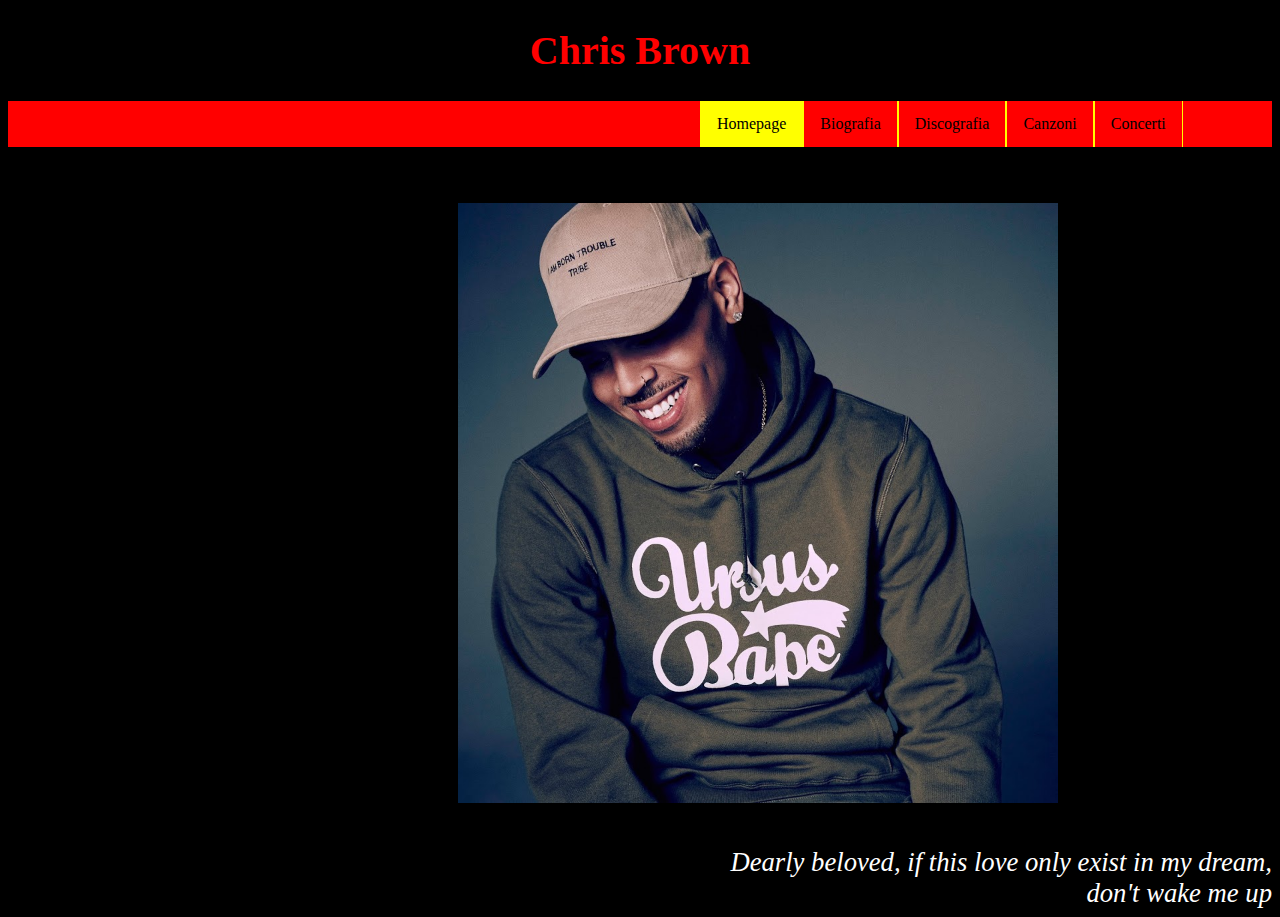
<file: Sito_Cantante_HTML/index.html>
<!DOCTYPE html>

<!-- Doctype indica a quale versione HTML aderisce il mio documento 
va messo SEMPRE prima del tag <html>. Per la versione HTML5 si mette 
semplicemente html -->

<html>
    <head>
		<!-- INTESTAZIONE contiene informazioni generali sul documento 
		quali il titolo ed alcuni meta tag -->
		<title>Sito Web Cantante</title>
		<meta charset="UTF-8">
		<meta name="author" content="Massimo Cailotto">
		<meta name="description" content="Pagina di esempio">
		<meta name="keywords" content="HTML, CSS, Scuola, ITIS VE Marzotto">
		<meta name="generetor" content="Notepad++">
		<meta http-equiv="refresh" content="60">
		<link rel="stylesheet" type="text/css" href="stile/index.css">
		<style>
		body{
			background-color: black;
			}
		h1{
			color: red;
			text-align: center;
			font-size: 30pt;
			font-style: Sans-serif;
		}
		ul{
			list-style-type: none;
			margin-right: auto;
			margin-left: auto;
			padding-right: auto;
			padding-left: auto;
			overflow: hidden;
			background-color: red;
		}
		li{
			float: left;
			border-right: 1px solid yellow;
			border-left: 1px solid yellow;
		}
		li a{
			display: block;
			color: black;
			text-align: center;
			padding: 14px 16px;
			text-decoration: none;
		}
		li a:hover {
			background-color: black;
			color: red;
			font-style: italic;
		}
		p{
			text-align: justify;
		}
		.primo{
			width: 650px;
			border-right: 1px solid red;
			border-left: 1px solid red;
		}
		</style>
	</head>
	<body>
		<h1>Chris Brown</h1>
		<ul>
			<li class="primo">&nbsp;</li>
			<li><a href="index.html" class="colorli">Homepage</a></li>
			<li><a href="biografia.html">Biografia</a></li>
			<li><a href="discografia.html">Discografia</a></li>
			<li><a href="canzoni.html">Canzoni</a></li>
			<li><a href="concerti.html">Concerti</a></li>
		</ul>
		<a href="https://it.wikipedia.org/wiki/Chris_Brown">
		<img src="img/image.jpg">
		</a>
		<div>
		Dearly beloved,
		if this love only exist in my dream,
		</div>
		<div>
		don't wake me up
		</div>
	</body>
</html>
</file>
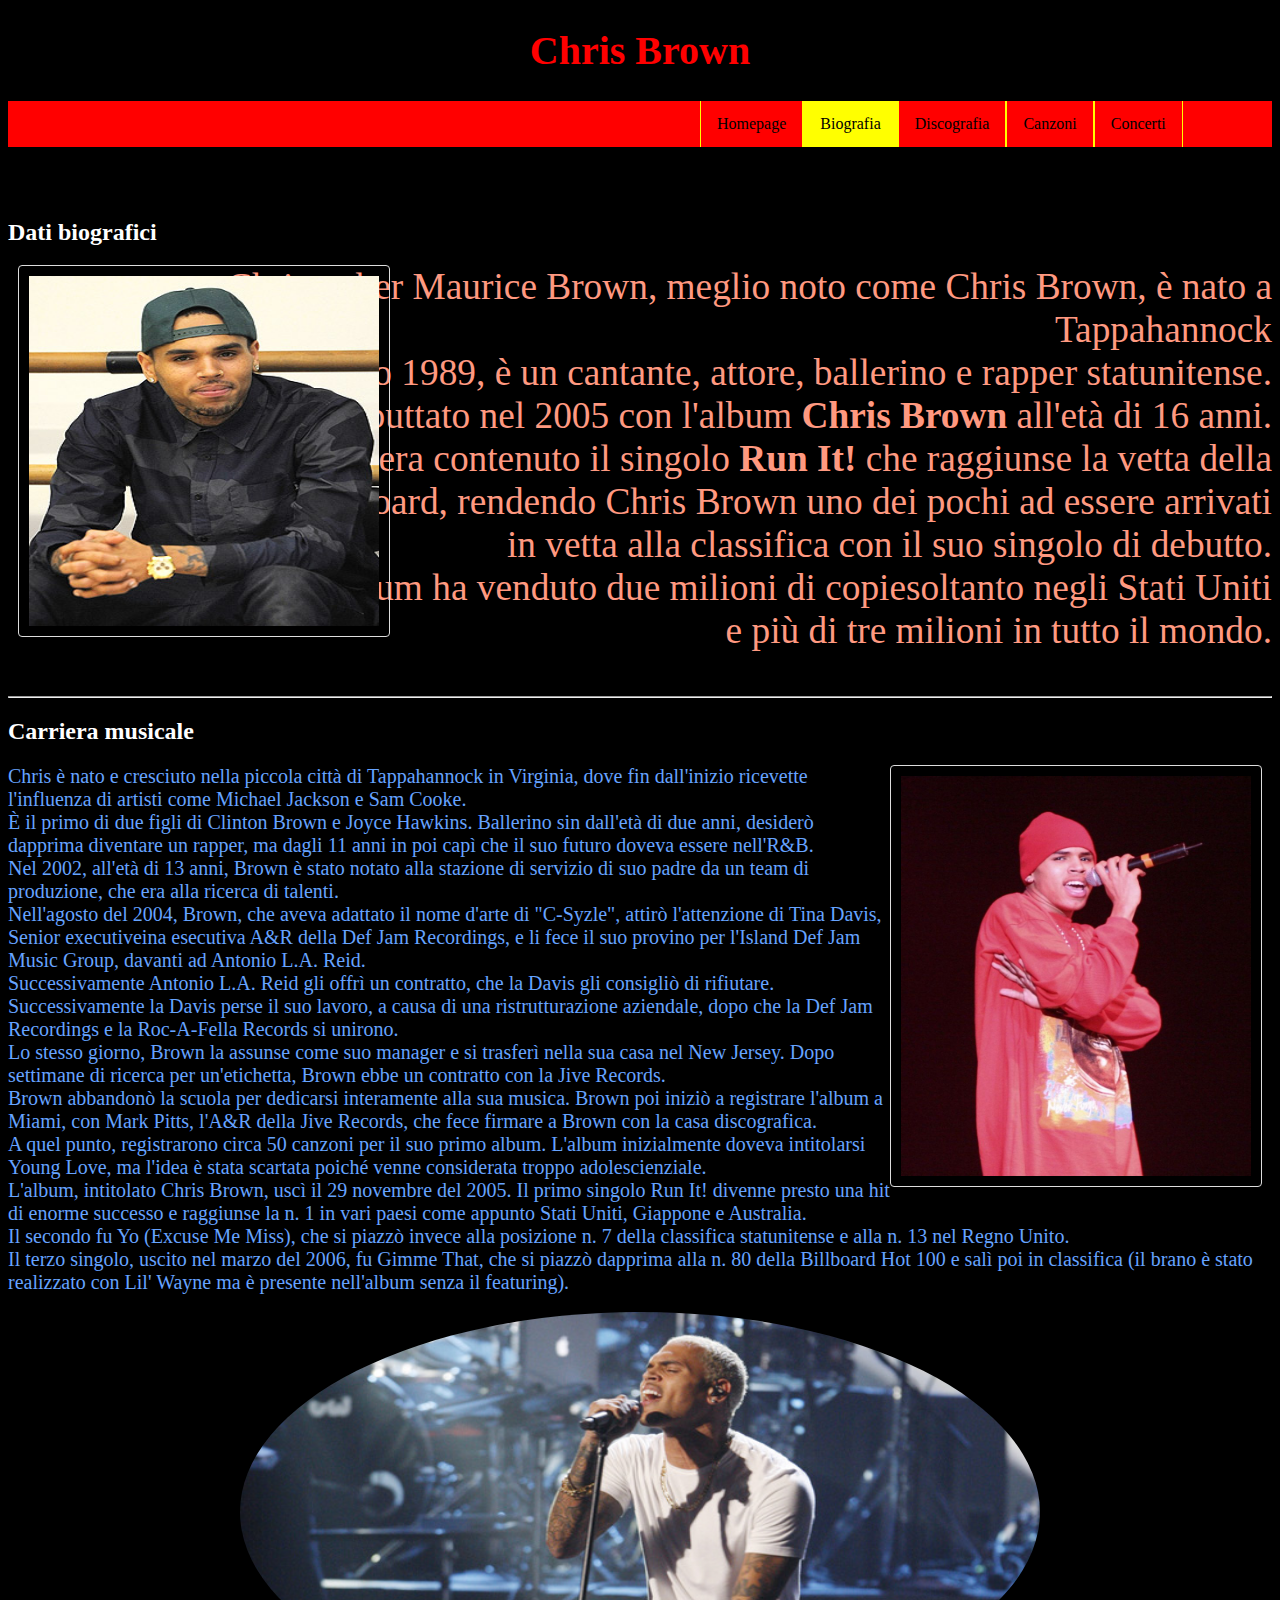
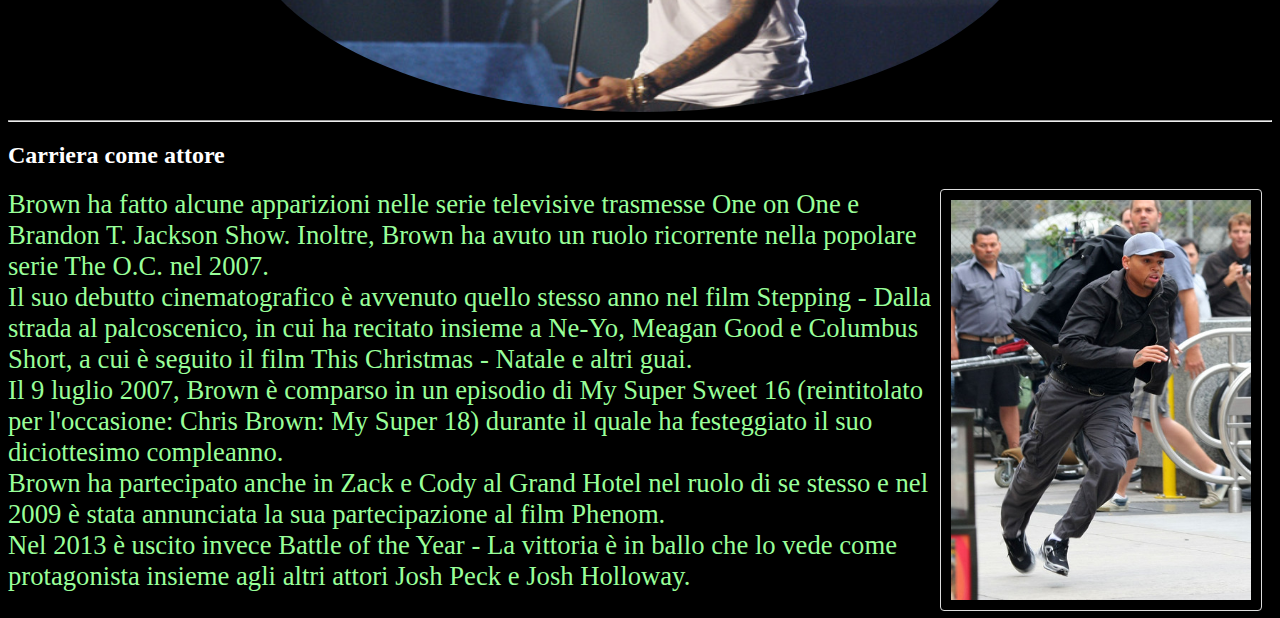
<file: Sito_Cantante_HTML/biografia.html>
<!DOCTYPE html>

<!-- Doctype indica a quale versione HTML aderisce il mio documento 
va messo SEMPRE prima del tag <html>. Per la versione HTML5 si mette 
semplicemente html -->

<html>
    <head>
		<!-- INTESTAZIONE contiene informazioni generali sul documento 
		quali il titolo ed alcuni meta tag -->
		<title></title>
		<meta charset="UTF-8">
		<meta name="author" content="Massimo Cailotto">
		<meta name="description" content="Pagina di esempio">
		<meta name="keywords" content="HTML, CSS, Scuola, ITIS VE Marzotto">
		<meta name="generetor" content="Notepad++">
		<meta http-equiv="refresh" content="60">
		<link rel="stylesheet" type="text/css" href="stile/biografia.css">
		<style>
		body{
				background-color: black;
			}
		h1{
			color: red;
			text-align: center;
			font-size: 30pt;
			font-style: Sans-serif;
		}
		ul{
			list-style-type: none;
			margin-right: auto;
			margin-left: auto;
			padding-right: auto;
			padding-left: auto;
			overflow: hidden;
			background-color: red;
		}
		li{
			float: left;
			border-right: 1px solid yellow;
			border-left: 1px solid yellow;
		}
		li a{
			display: block;
			color: black;
			text-align: center;
			padding: 14px 16px;
			text-decoration: none;
		}
		li a:hover {
			background-color: black;
			color: red;
			font-style: italic;
		}
		p{
			text-align: justify;
		}
		.primo{
			width: 650px;
			border-right: 1px solid red;
			border-left: 1px solid red;
		}
		
		</style>
	</head>
	<body>
		<h1>Chris Brown</h1>
		<ul>
			<li class="primo">&nbsp;</li>
			<li><a href="index.html">Homepage</a></li>
			<li><a href="biografia.html" class="colorli">Biografia</a></li>
			<li><a href="discografia.html">Discografia</a></li>
			<li><a href="canzoni.html">Canzoni</a></li>
			<li><a href="concerti.html">Concerti</a></li>
		</ul>
		<br><br>
		<h2>Dati biografici</h2>
		<img src="img/image2.jpg" class="img1">
		<div class="div2text">
		Christopher Maurice Brown, meglio noto come Chris Brown, è nato a Tappahannock<br>
		il 5 maggio 1989, è un cantante, attore, ballerino e rapper statunitense.<br>
		Ha debuttato nel 2005 con l'album <b>Chris Brown</b> all'età di 16 anni.<br> 
		Nell'album era contenuto il singolo <b>Run It!</b> che raggiunse la vetta della<br>
		classifica Billboard, rendendo Chris Brown uno dei pochi ad essere arrivati <br>
		in vetta alla classifica con il suo singolo di debutto.<br>
		Il suo primo album ha venduto due milioni di copiesoltanto negli Stati Uniti<br>
		e più di tre milioni in tutto il mondo.
		</div>
		<br><br><hr>
		<h2>Carriera musicale</h2>
		<img src="img/image3.jpg" width="350" height="400" class="img4">
		<div class="div3text">Chris è nato e cresciuto nella piccola città di Tappahannock in Virginia, dove fin dall'inizio ricevette l'influenza di artisti come Michael Jackson e Sam Cooke.<br> 
		È il primo di due figli di Clinton Brown e Joyce Hawkins. Ballerino sin dall'età di due anni, desiderò dapprima diventare un rapper, ma dagli 11 anni in poi capì che il suo futuro doveva essere nell'R&B. <br>
		Nel 2002, all'età di 13 anni, Brown è stato notato alla stazione di servizio di suo padre da un team di produzione, che era alla ricerca di talenti. 
		<br>
		Nell'agosto del 2004, Brown, che aveva adattato il nome d'arte di "C-Syzle", attirò l'attenzione di Tina Davis, Senior executiveina esecutiva A&R della Def Jam Recordings, 
		e li fece il suo provino per l'Island Def Jam Music Group, davanti ad Antonio L.A. Reid.
		<br>
		Successivamente Antonio L.A. Reid gli offrì un contratto, che la Davis gli consigliò di rifiutare. Successivamente la Davis perse il suo lavoro, a causa di una ristrutturazione aziendale, 
		dopo che la Def Jam Recordings e la Roc-A-Fella Records si unirono. <br>
		Lo stesso giorno, Brown la assunse come suo manager e si trasferì nella sua casa nel New Jersey. Dopo settimane di ricerca per un'etichetta, Brown ebbe un contratto con la Jive Records.<br>
		Brown abbandonò la scuola per dedicarsi interamente alla sua musica. Brown poi iniziò a registrare l'album a Miami, con Mark Pitts, l'A&R della Jive Records, 
		che fece firmare a Brown con la casa discografica. <br>
		A quel punto, registrarono circa 50 canzoni per il suo primo album. L'album inizialmente doveva intitolarsi Young Love, ma l'idea è stata scartata poiché venne 
		considerata troppo adolescienziale.
		<br>
		L'album, intitolato Chris Brown, uscì il 29 novembre del 2005. Il primo singolo Run It! divenne presto una hit di enorme successo e raggiunse la n. 1 in vari paesi come appunto Stati Uniti, Giappone e Australia.<br>
		Il secondo fu Yo (Excuse Me Miss), che si piazzò invece alla posizione n. 7 della classifica statunitense e alla n. 13 nel Regno Unito. <br>
		Il terzo singolo, uscito nel marzo del 2006, fu Gimme That, che si piazzò dapprima alla n. 80 della Billboard Hot 100 e salì poi in classifica (il brano è stato realizzato con Lil' Wayne ma è presente nell'album 
		senza il featuring). 
		</div> 	
		<br>
		<img src="img/image6.jpg" width="800" height="400" class="img6">
		<hr>
		<h2>Carriera come attore</h2>
		<img src="img/image7.jpg" width="300" height="400" class="img4">
		<div class="div1text">Brown ha fatto alcune apparizioni nelle serie televisive trasmesse One on One e Brandon T. Jackson Show. Inoltre, Brown ha avuto un ruolo ricorrente nella popolare serie The O.C. nel 2007.<br>
		Il suo debutto cinematografico è avvenuto quello stesso anno nel film Stepping - Dalla strada al palcoscenico, in cui ha recitato insieme a Ne-Yo, Meagan Good e Columbus Short, 
		a cui è seguito il film This Christmas - Natale e altri guai.<br>
		Il 9 luglio 2007, Brown è comparso in un episodio di My Super Sweet 16 (reintitolato per l'occasione: Chris Brown: My Super 18) 
		durante il quale ha festeggiato il suo diciottesimo compleanno.<br>
		Brown ha partecipato anche in Zack e Cody al Grand Hotel nel ruolo di se stesso e nel 2009 è stata annunciata la sua partecipazione al film Phenom.<br>
		Nel 2013 è uscito invece Battle of the Year - La vittoria è in ballo che lo vede come protagonista insieme agli altri attori Josh Peck e Josh Holloway.
		</div>
		<br>
	</body>
</html>
</file>
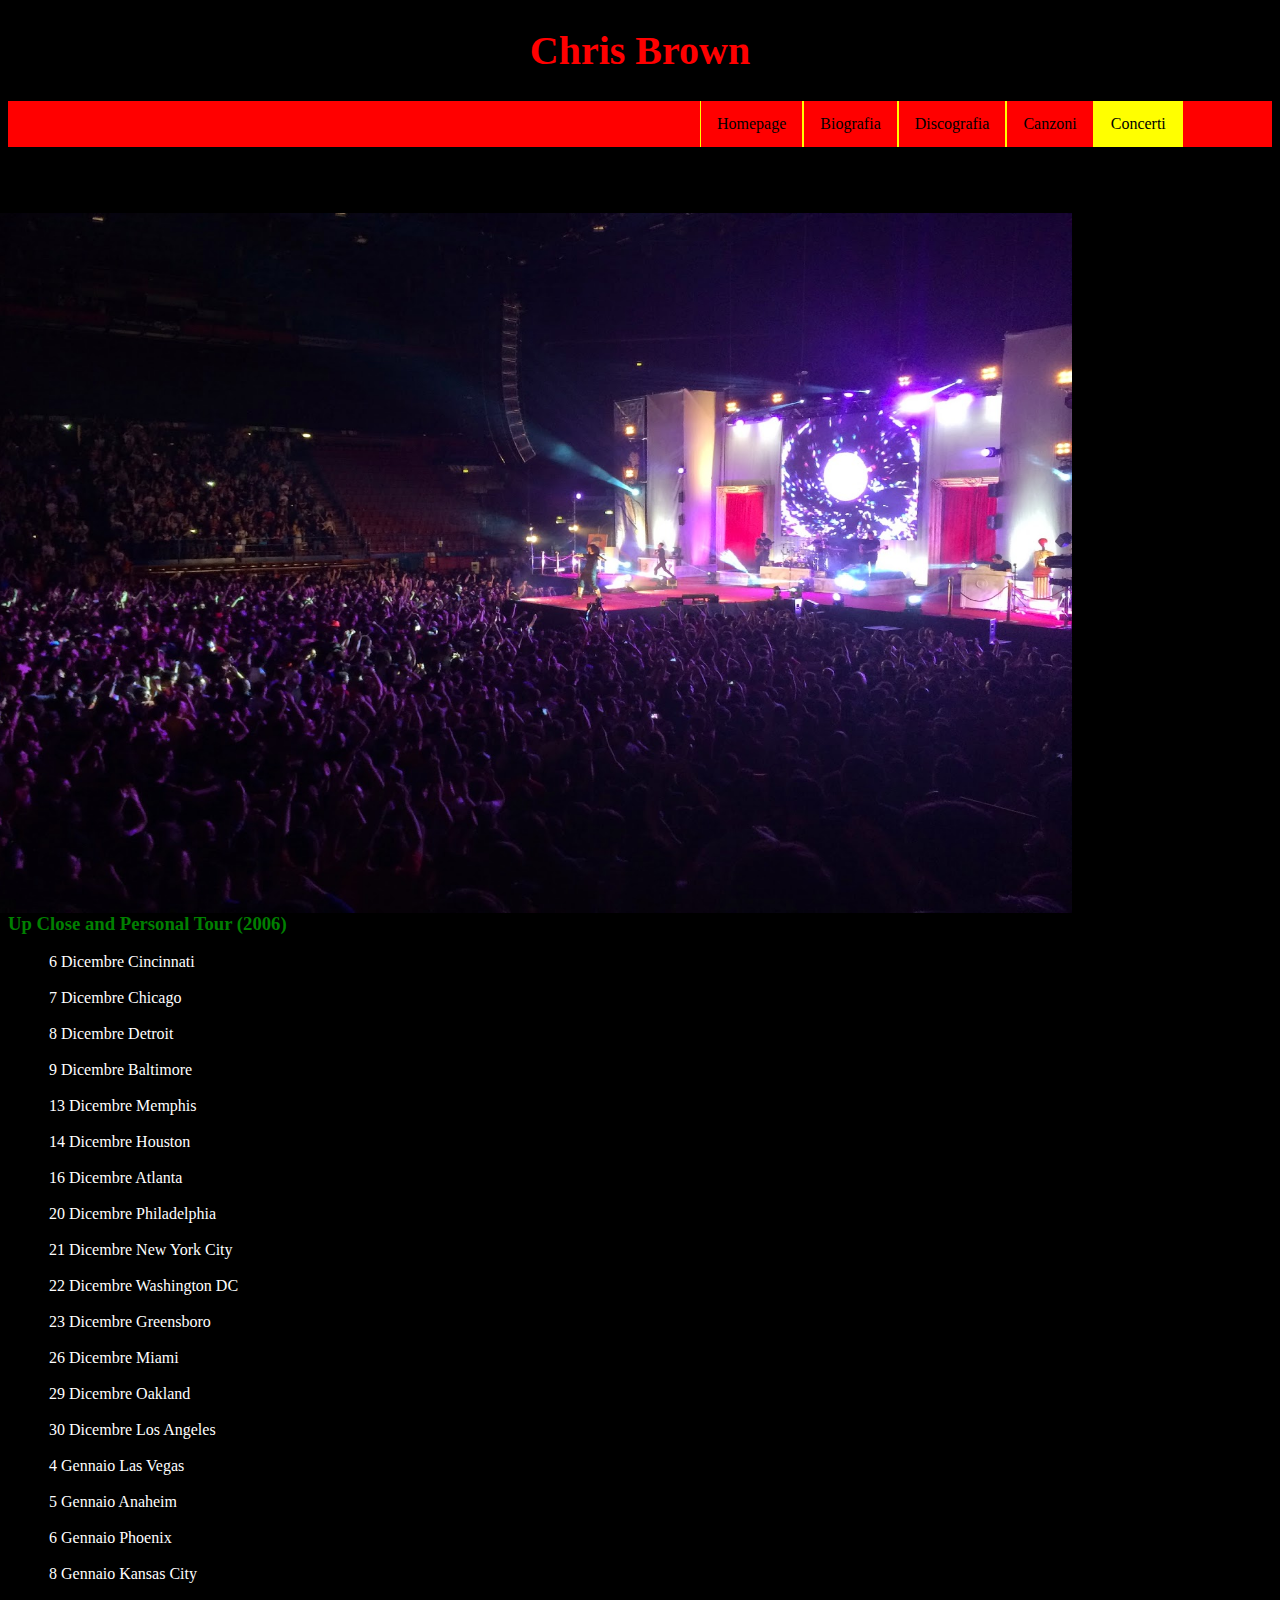
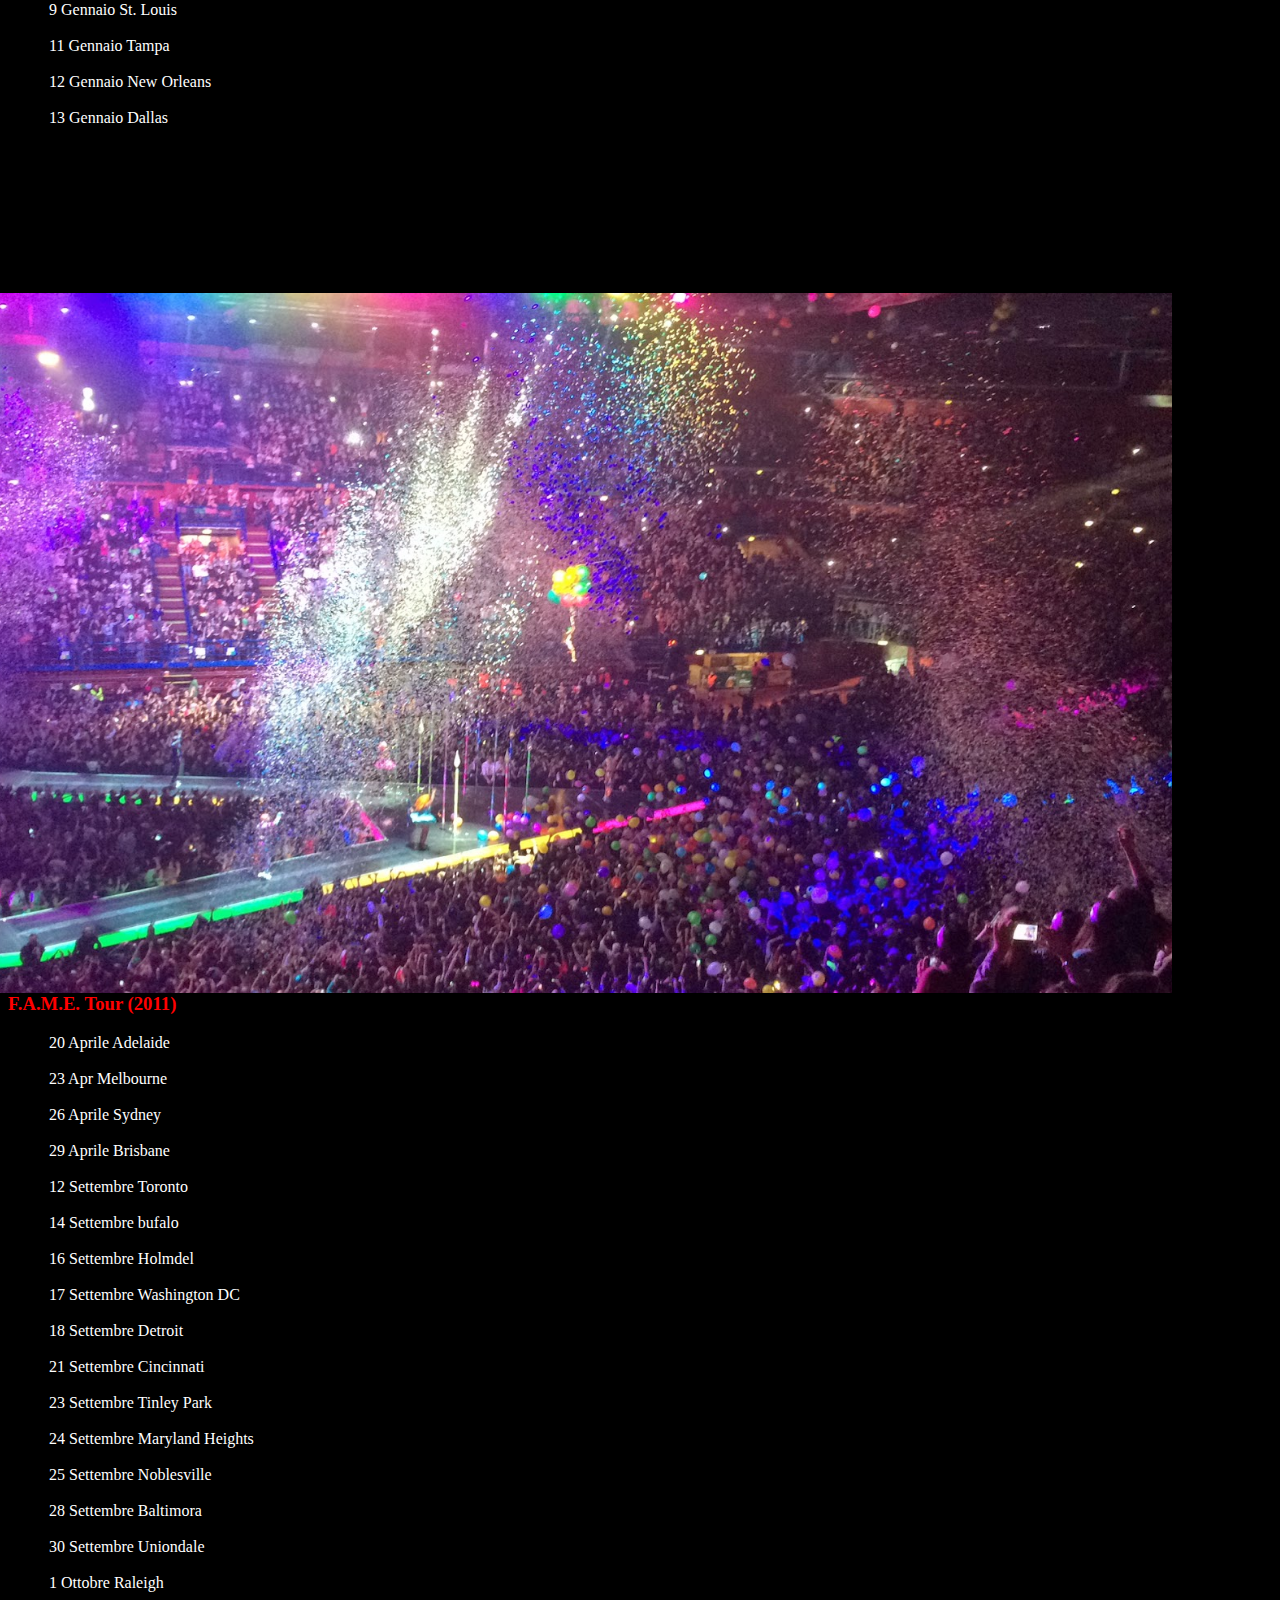
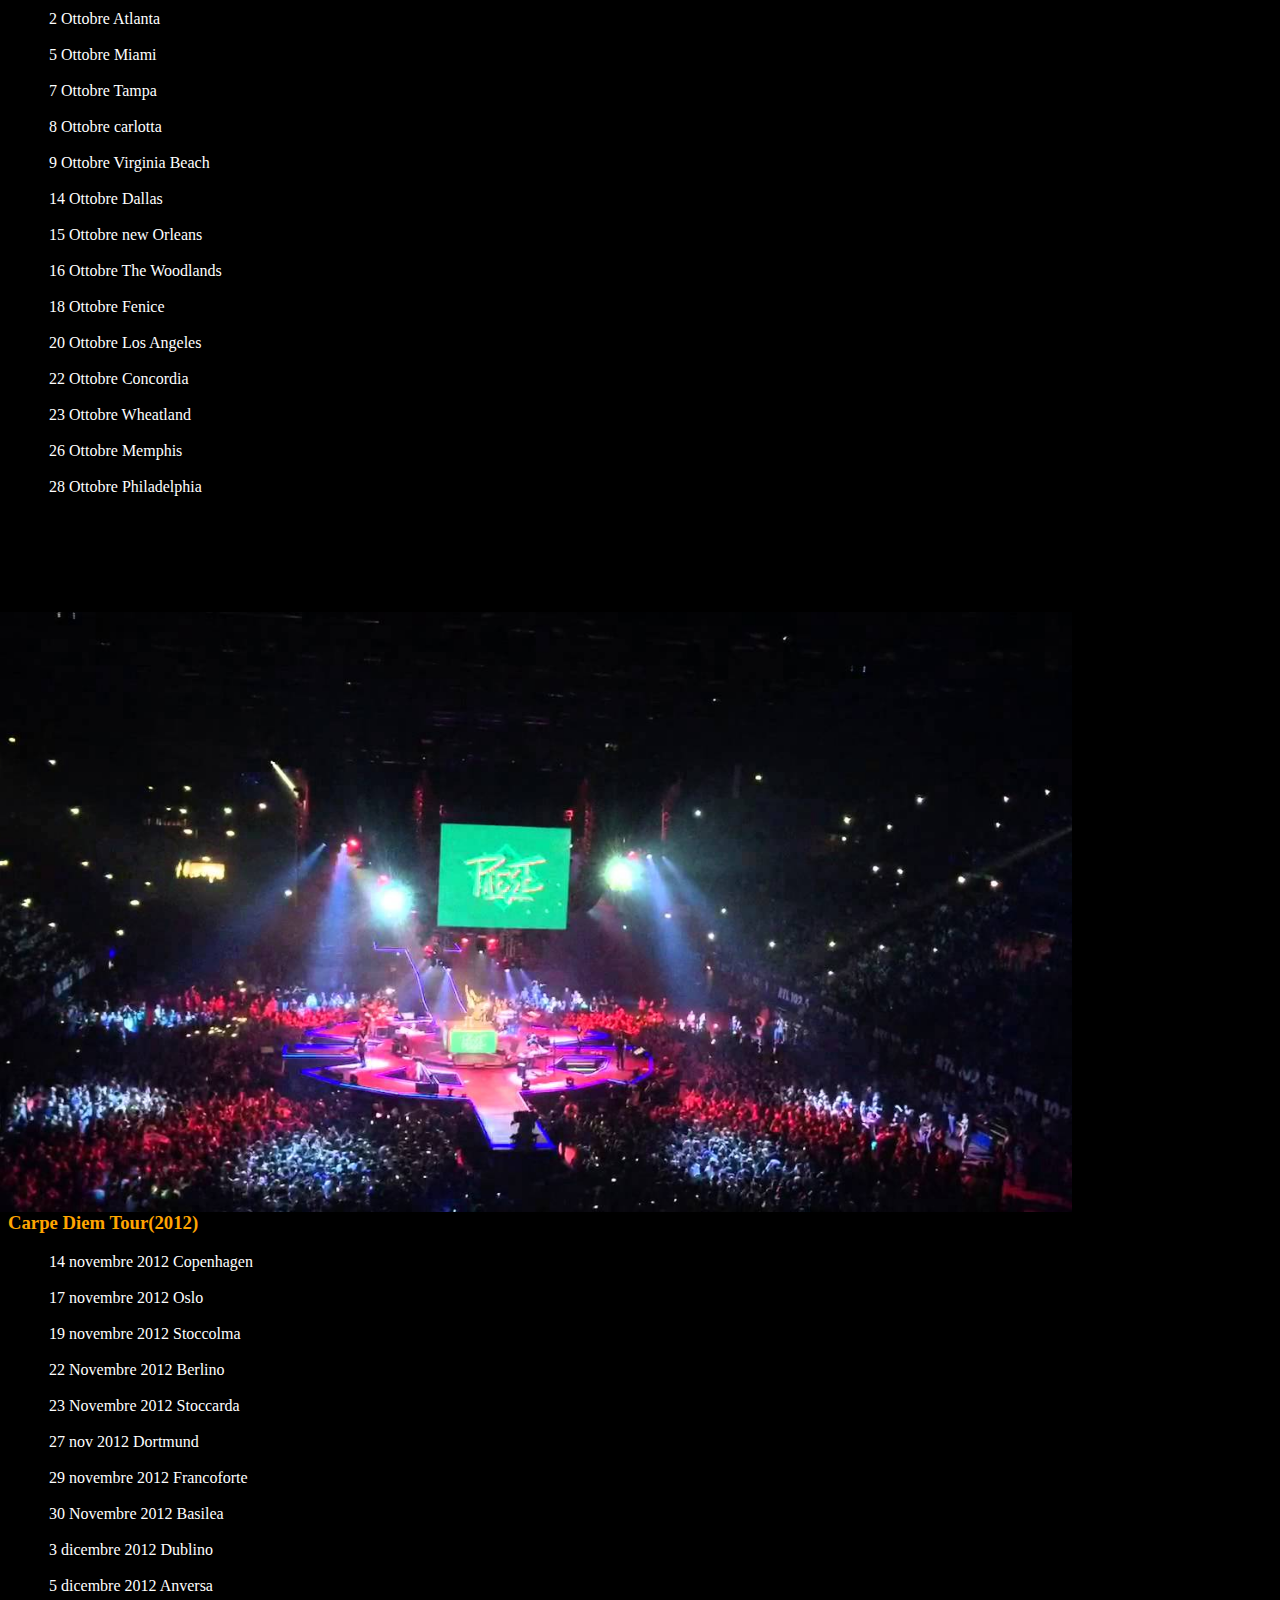
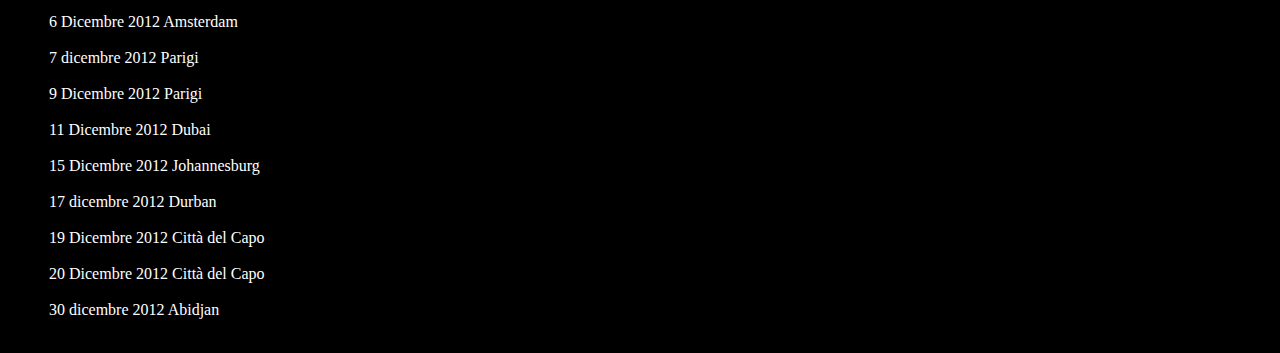
<file: Sito_Cantante_HTML/concerti.html>
<!DOCTYPE html>

<!-- Doctype indica a quale versione HTML aderisce il mio documento 
va messo SEMPRE prima del tag <html>. Per la versione HTML5 si mette 
semplicemente html -->

<html>
    <head>
		<!-- INTESTAZIONE contiene informazioni generali sul documento 
		quali il titolo ed alcuni meta tag -->
		<title></title>
		<meta charset="UTF-8">
		<meta name="author" content="Massimo Cailotto">
		<meta name="description" content="Pagina di esempio">
		<meta name="keywords" content="HTML, CSS, Scuola, ITIS VE Marzotto">
		<meta name="generetor" content="Notepad++">
		<meta http-equiv="refresh" content="60">
		<link rel="stylesheet" type="text/css" href="stile/concerti.css">
		<style>
		body{
				background-color: black;
			}
		h1{
			color: red;
			text-align: center;
			font-size: 30pt;
			font-style: Sans-serif;
		}
		ul{
			list-style-type: none;
			margin-right: auto;
			margin-left: auto;
			padding-right: auto;
			padding-left: auto;
			overflow: hidden;
			background-color: red;
		}
		li{
			float: left;
			border-right: 1px solid black;
			border-left: 1px solid black;
		}
		li a{
			display: block;
			color: black;
			text-align: center;
			padding: 14px 16px;
			text-decoration: none;
		}
		li a:hover {
			background-color: black;
			color: red;
			font-style: italic;
		}
		p{
			text-align: justify;
		}
		.primo{
			width: 650px;
			border-right: 1px solid red;
			border-left: 1px solid red;
		}
		</style>
	</head>
	<body>
		<h1>Chris Brown</h1>
		<ul>
			<li class="primo">&nbsp;</li>
			<li class="border1"><a href="index.html">Homepage</a></li>
			<li class="border1"><a href="biografia.html">Biografia</a></li>
			<li class="border1"><a href="discografia.html">Discografia</a></li>
			<li class="border1"><a href="canzoni.html">Canzoni</a></li>
			<li class="border1"><a href="concerti.html" class="colorli">Concerti</a></li>
		</ul>
		<img src="img/image13.jpg" width="1100px" height="700px" class="img13">
		<h3 class="nono">Up Close and Personal Tour (2006)</h3>
		<ul class="decimo">
			<li>6 Dicembre Cincinnati</li><br><br>
			<li>7 Dicembre Chicago</li><br><br>
			<li>8 Dicembre Detroit</li><br><br>
			<li>9 Dicembre Baltimore</li><br><br>
			<li>13 Dicembre Memphis</li><br><br>
			<li>14 Dicembre Houston</li><br><br>
			<li>16 Dicembre Atlanta</li><br><br>
			<li>20 Dicembre Philadelphia</li><br><br>
			<li>21 Dicembre New York City</li><br><br>
			<li>22 Dicembre Washington DC</li><br><br>
			<li>23 Dicembre Greensboro</li><br><br>
			<li>26 Dicembre Miami</li><br><br>
			<li>29 Dicembre Oakland</li><br><br>
			<li>30 Dicembre Los Angeles</li><br><br>
			<li>4 Gennaio Las Vegas</li><br><br>
			<li>5 Gennaio Anaheim</li><br><br>
			<li>6 Gennaio Phoenix</li><br><br>
			<li>8 Gennaio Kansas City</li><br><br>
			<li>9 Gennaio St. Louis</li><br><br>
			<li>11 Gennaio Tampa</li><br><br>
			<li>12 Gennaio New Orleans</li><br><br>
			<li>13 Gennaio Dallas</li>

		</ul>
		<img src="img/image14.jpg" width="1300px" height="700px" class="img14">
		<h3 class="undicesimo">F.A.M.E. Tour (2011)</h3>
		<ul class="dodicesimo">
			<li>20 Aprile Adelaide</li><br><br>
			<li>23 Apr Melbourne</li><br><br>
			<li>26 Aprile Sydney</li><br><br>
			<li>29 Aprile Brisbane</li><br><br>
			<li>12 Settembre Toronto</li><br><br>
			<li>14 Settembre bufalo</li><br><br>
			<li>16 Settembre Holmdel</li><br><br>
			<li>17 Settembre Washington DC</li><br><br>
			<li>18 Settembre Detroit</li><br><br>
			<li>21 Settembre Cincinnati</li><br><br>
			<li>23 Settembre Tinley Park</li><br><br>
			<li>24 Settembre Maryland Heights</li><br><br>
			<li>25 Settembre Noblesville</li><br><br>
			<li>28 Settembre Baltimora</li><br><br>
			<li>30 Settembre Uniondale</li><br><br>
			<li>1 Ottobre Raleigh</li><br><br>
			<li>2 Ottobre Atlanta</li><br><br>
			<li>5 Ottobre Miami</li><br><br>
			<li>7 Ottobre Tampa</li><br><br>
			<li>8 Ottobre carlotta</li><br><br>
			<li>9 Ottobre Virginia Beach</li><br><br>
			<li>14 Ottobre Dallas</li><br><br>
			<li>15 Ottobre new Orleans</li><br><br>
			<li>16 Ottobre The Woodlands</li><br><br>
			<li>18 Ottobre Fenice</li><br><br>
			<li>20 Ottobre Los Angeles</li><br><br>
			<li>22 Ottobre Concordia</li><br><br>
			<li>23 Ottobre Wheatland</li><br><br>
			<li>26 Ottobre Memphis</li><br><br>
			<li>28 Ottobre Philadelphia</li>
		</ul>
		<img src="img/image15.jpg" width="1100px" height="600px" class="img15">
		<h3 class="tredicesimo">Carpe Diem Tour(2012)</h3>
		<ul class="dodicesimo">
			<li>14 novembre 2012 Copenhagen</li><br><br>
			<li>17 novembre 2012 Oslo</li><br><br>
			<li>19 novembre 2012 Stoccolma</li><br><br>
			<li>22 Novembre 2012 Berlino</li><br><br>
			<li>23 Novembre 2012 Stoccarda</li><br><br>
			<li>27 nov 2012	Dortmund</li><br><br>
			<li>29 novembre 2012 Francoforte</li><br><br>
			<li>30 Novembre 2012 Basilea</li><br><br>
			<li>3 dicembre 2012	Dublino</li><br><br>
			<li>5 dicembre 2012	Anversa</li><br><br>
			<li>6 Dicembre 2012	Amsterdam</li><br><br>
			<li>7 dicembre 2012	Parigi</li><br><br>
			<li>9 Dicembre 2012 Parigi</li><br><br>
			<li>11 Dicembre 2012 Dubai</li><br><br>
			<li>15 Dicembre 2012 Johannesburg</li><br><br>
			<li>17 dicembre 2012 Durban</li><br><br>
			<li>19 Dicembre 2012 Città del Capo</li><br><br>
			<li>20 Dicembre 2012 Città del Capo</li><br><br>
			<li>30 dicembre 2012 Abidjan</li><br><br>
		</ul>
	</body>
</html>
</file>
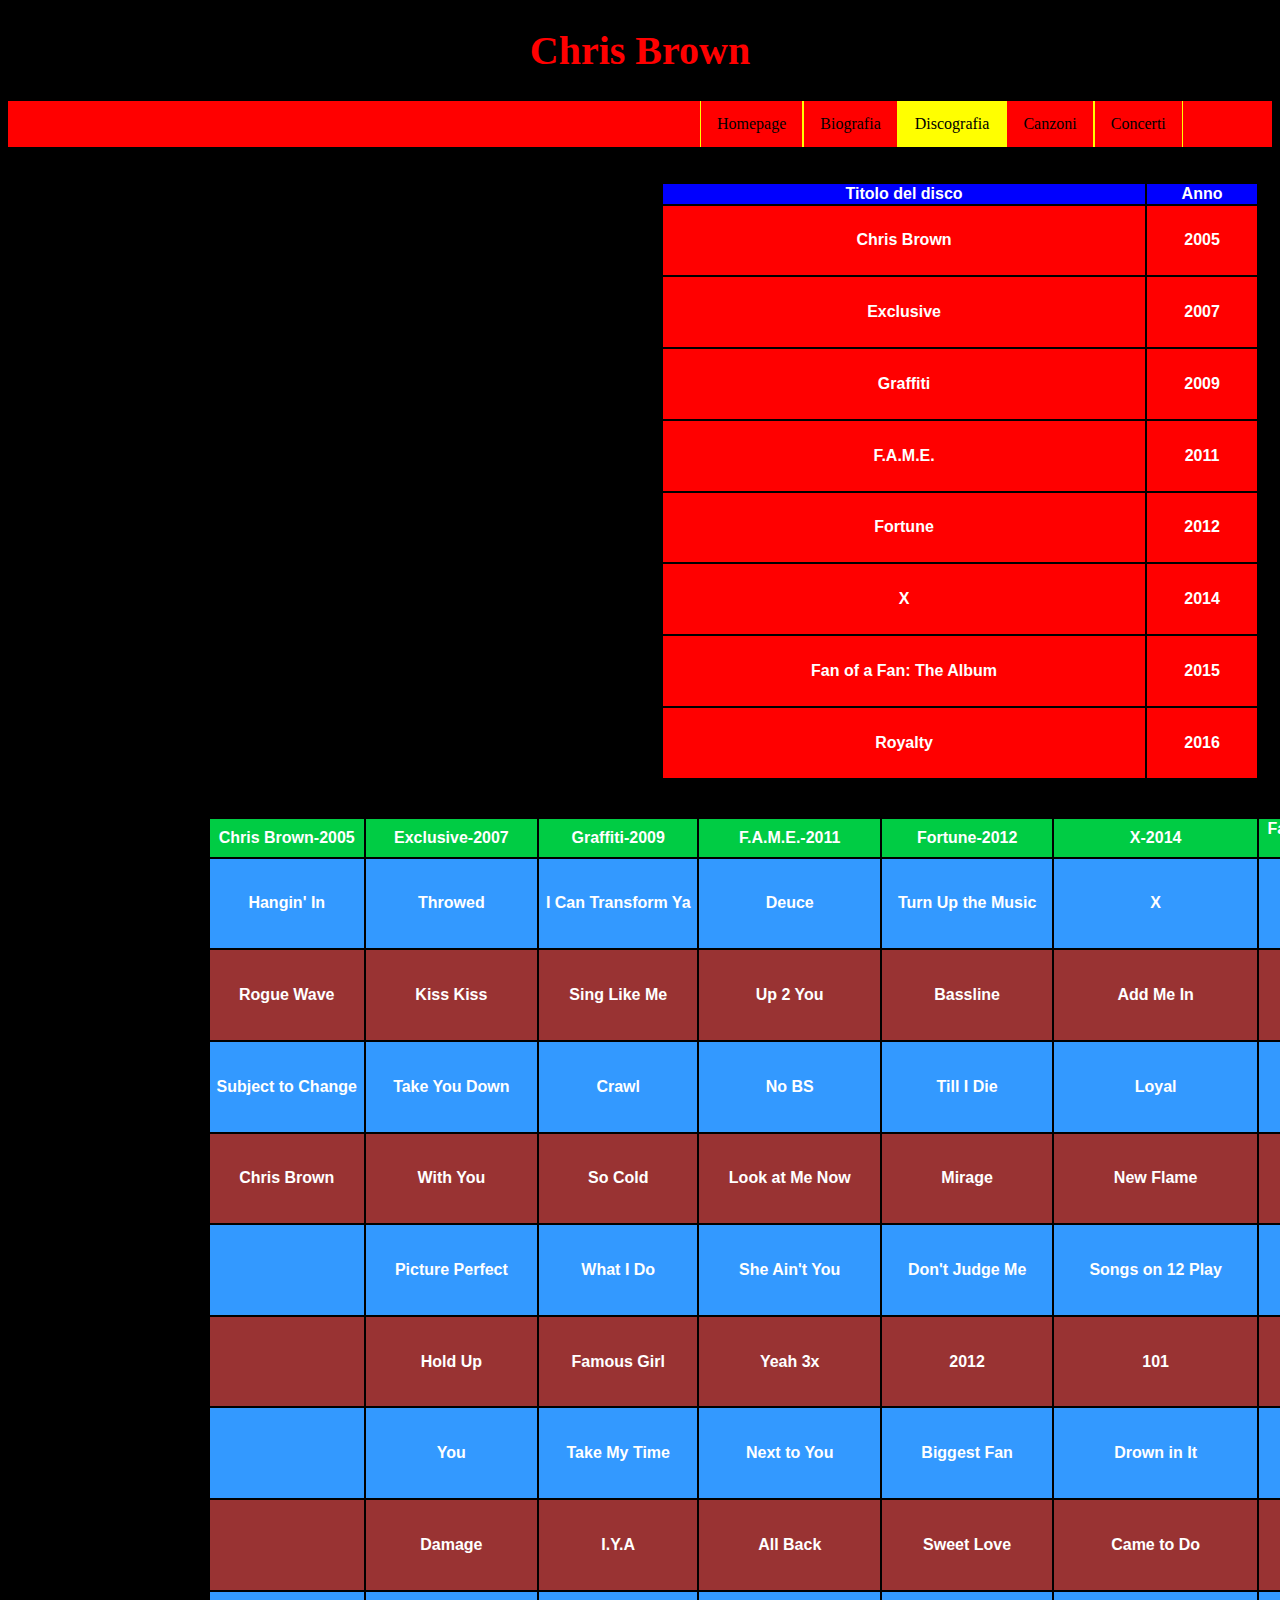
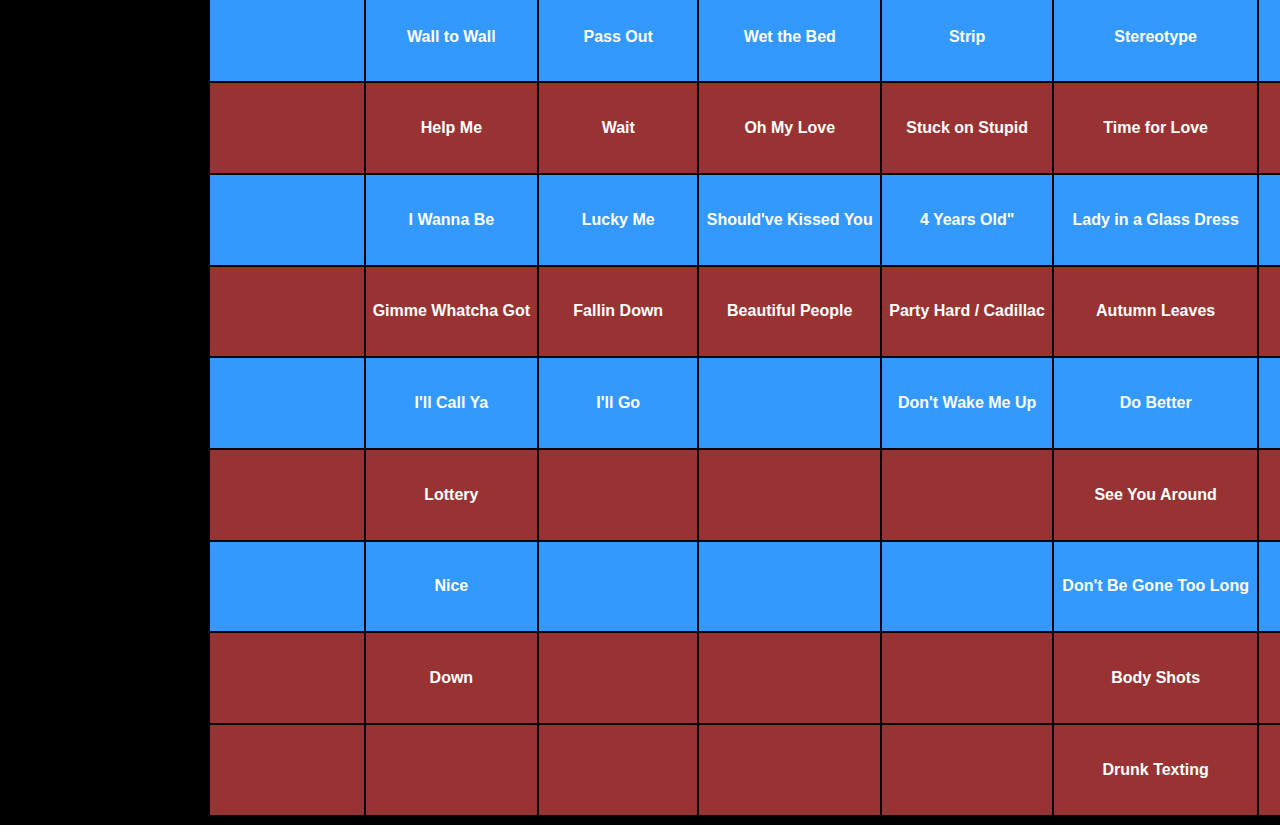
<file: Sito_Cantante_HTML/discografia.html>
<!DOCTYPE html>

<!-- Doctype indica a quale versione HTML aderisce il mio documento 
va messo SEMPRE prima del tag <html>. Per la versione HTML5 si mette 
semplicemente html -->

<html>
    <head>
		<!-- INTESTAZIONE contiene informazioni generali sul documento 
		quali il titolo ed alcuni meta tag -->
		<title></title>
		<meta charset="UTF-8">
		<meta name="author" content="Massimo Cailotto">
		<meta name="description" content="Pagina di esempio">
		<meta name="keywords" content="HTML, CSS, Scuola, ITIS VE Marzotto">
		<meta name="generetor" content="Notepad++">
		<meta http-equiv="refresh" content="60">
		<link rel="stylesheet" type="text/css" href="stile/discografia.css">
		<style>
		body{
				background-color: black;
			}
		h1{
			color: red;
			text-align: center;
			font-size: 30pt;
			font-style: Sans-serif;
		}
		ul{
			list-style-type: none;
			margin-right: auto;
			margin-left: auto;
			padding-right: auto;
			padding-left: auto;
			overflow: hidden;
			background-color: red;
		}
		li{
			float: left;
			border-right: 1px solid yellow;
			border-left: 1px solid yellow;
		}
		li a{
			display: block;
			color: black;
			text-align: center;
			padding: 14px 16px;
			text-decoration: none;
		}
		li a:hover {
			background-color: black;
			color: red;
			font-style: italic;
		}
		p{
			text-align: justify;
		}
		.primo{
			width: 650px;
			border-right: 1px solid red;
			border-left: 1px solid red;
		}
		</style>
	</head>
	<body>
		<h1>Chris Brown</h1>
		<ul>
			<li class="primo">&nbsp;</li>
			<li><a href="index.html">Homepage</a></li>
			<li><a href="biografia.html">Biografia</a></li>
			<li><a href="discografia.html" class="colorli">Discografia</a></li>
			<li><a href="canzoni.html">Canzoni</a></li>
			<li><a href="concerti.html">Concerti</a></li>
		</ul>
		<br>
		<li class="secondo">&nbsp;</li>
		<table style="border: 1px solid black">
			<thead>
				<tr class="terzo"> 
					<th>Titolo del disco</th>
					<th>Anno</th>
				</tr>
			</thead>
			<tr>
				<td>Chris Brown</td>
				<td>2005</td>
			</tr>
			<tr>
				<td>Exclusive</td>
				<td>2007</td>
			</tr>
			<tr>
				<td>Graffiti</td>
				<td>2009</td>
			</tr>
			<tr>
				<td>F.A.M.E.</td>
				<td>2011</td>
			</tr>
			<tr>
				<td>Fortune</td>
				<td>2012</td>
			</tr>
			<tr>
				<td>X</td>
				<td>2014</td>
			</tr>
			<tr>
				<td>Fan of a Fan: The Album</td>
				<td>2015</td>
			</tr>
			<tr>
				<td>Royalty</td>
				<td>2016</td>
			</tr>
		</table>
		<br><br>
		<table class="table2">
			<thead>
				<tr class="tbody1"> 
					<th>Chris Brown-2005</th>
					<th>Exclusive-2007</th>
					<th>Graffiti-2009</th>
					<th>F.A.M.E.-2011</th>
					<th>Fortune-2012</th>
					<th>X-2014</th>
					<th>Fan of a Fan: The Album<br>
						2015
					</th>
					<th>Royalty-2016</th>
				</tr>
			</thead>
			<tr class="tr2">
				<td>Hangin' In</td><td>Throwed</td><td>I Can Transform Ya</td><td>Deuce</td><td>Turn Up the Music</td><td>X</td><td>Westside</td><td>Back to Sleep</td>
			</tr>
			<tr class="tr3">
				<td>Rogue Wave</td><td>Kiss Kiss</td><td>Sing Like Me</td><td>Up 2 You</td><td>Bassline</td><td>Add Me In</td><td>Nothin' Like Me</td><td>Fine by Me</td>
			</tr>
			<tr class="tr2">
			<td>Subject to Change</td><td>Take You Down</td><td>Crawl</td><td>No BS</td><td>Till I Die</td><td>Loyal</td><td>Ayo</td><td>Wrist</td>
			</tr>
			<tr class="tr3">
				<td>Chris Brown</td><td>With You</td><td>So Cold</td><td>Look at Me Now</td><td>Mirage</td><td>New Flame</td><td>I Bet</td><td>Make Love</td>
			</tr>
			<tr class="tr2">
				<td>&nbsp;</td><td>Picture Perfect</td><td>What I Do</td><td>She Ain't You</td><td>Don't Judge Me</td><td>Songs on 12 Play</td><td>D.G.I.F.U.</td><td>Liquor</td>
			</tr>
			<tr class="tr3">
				<td>&nbsp;</td><td>Hold Up</td><td>Famous Girl</td><td>Yeah 3x</td><td>2012</td><td>101</td><td>Better</td><td>Zero</td>
			</tr>
			<tr class="tr2">
				<td>&nbsp;</td><td>You</td><td>Take My Time</td><td>Next to You</td><td>Biggest Fan</td><td>Drown in It</td><td>Lights Out</td><td>Anyway</td>
			</tr>
			<tr class="tr3">
				<td>&nbsp;</td><td>Damage</td><td>I.Y.A</td><td>All Back</td><td>Sweet Love</td><td>Came to Do</td><td>Real One</td><td>Picture Me Rollin</td>
			</tr>
			<tr class="tr2">
				<td>&nbsp;</td><td>Wall to Wall</td><td>Pass Out</td><td>Wet the Bed</td><td>Strip</td><td>Stereotype</td><td>She Goin' Up</td><td>Who's Gonna</td>
			</tr>
			<tr class="tr3">
				<td>&nbsp;</td><td>Help Me</td><td>Wait</td><td>Oh My Love</td><td>Stuck on Stupid</td><td>Time for Love</td><td>&nbsp;</td><td>Discover</td>
			</tr>
			<tr class="tr2">
				<td>&nbsp;</td><td>I Wanna Be</td><td>Lucky Me</td><td>Should've Kissed You</td><td>4 Years Old"</td><td>Lady in a Glass Dress</td><td>&nbsp;</td><td>Little Bit</td>
			</tr>
			<tr class="tr3">
				<td>&nbsp;</td><td>Gimme Whatcha Got</td><td>Fallin Down</td><td>Beautiful People</td><td>Party Hard / Cadillac</td><td>Autumn Leaves</td><td>&nbsp;</td><td>Proof</td>
			</tr>
			<tr class="tr2">
				<td>&nbsp;</td><td>I'll Call Ya</td><td>I'll Go</td><td>&nbsp;</td><td>Don't Wake Me Up</td><td>Do Better</td><td>&nbsp;</td><td>No Filter</td>
			</tr>
			<tr class="tr3">
				<td>&nbsp;</td><td>Lottery</td><td>&nbsp;</td><td>&nbsp;</td><td>&nbsp;</td><td>See You Around</td><td>&nbsp;</td><td>Little More</td>
			</tr>
			<tr class="tr2">
				<td>&nbsp;</td><td>Nice</td><td>&nbsp;</td><td>&nbsp;</td><td>&nbsp;</td><td>Don't Be Gone Too Long</td><td>&nbsp;</td><td>&nbsp;</td>
			</tr>
			<tr class="tr3">
				<td>&nbsp;</td><td>Down</td><td>&nbsp;</td><td>&nbsp;</td><td>&nbsp;</td><td>Body Shots</td><td>&nbsp;</td><td>&nbsp;</td>
			</tr>
			<tr class="tr3">
				<td>&nbsp;</td><td>&nbsp;</td><td>&nbsp;</td><td>&nbsp;</td><td>&nbsp;</td><td>Drunk Texting</td><td>&nbsp;</td><td>&nbsp;</td>
			</tr>
		</table>
	</body>
</html>
</file>
<file: Sito_Cantante_HTML/stile/index.css>
img{
	width: 600px;
	height: 600px;
	padding: 40px 450px;
	border: yellow 20pt;
}
div{
	color: white;
	font-size: 20pt;
	text-align: right;
	font-style: italic;
}
.colorli{
	background-color: yellow;
}
</file>
<file: Sito_Cantante_HTML/stile/biografia.css>
h2{
	color: white;
}
.colorli{
	background-color: yellow;
}
.img1{
	margin-left: 10px;
	margin-bottom: 30px;
	float: left;
	border: 1px solid #ddd;
    border-radius: 4px;
    padding: 10px;
	height: 350px;
    width: 350px;
	position: absolute;
}
.div1text{
	text-align: left;
	font-size : 20pt;
	color: #99ff99;
}
.div2text{
	text-align: right;
	font-size : 28pt;
	color: #ff9980;
}
.div3text{
	text-align: left;
	font-size : 20px;
	color: #66a3ff;
}
.img4{
	padding-right: 25px;
	float: right;
	border: 1px solid #ddd;
    border-radius: 4px;
    padding: 10px;
	margin-right: 10px;
}
.img6{
	display: block;
	margin: auto;
	border-radius: 50%;
}
</file>
<file: Sito_Cantante_HTML/stile/concerti.css>
ol{
	color: white;
}
.nono{
	color: green;
}
.decimo{
	color: white;
	background-color: black;
}
.border1{
	border-right: 1px solid yellow;
	border-left: 1px solid yellow;
}
.undicesimo{
	color: red;
}
.dodicesimo{
	color: white;
	background-color: black;
}
.tredicesimo{
	color: orange;
}
.colorli{
	background-color: yellow;
}
.divalign{
	text-align: center;
}
.img13{
	padding-right: 200px;
	padding-top: 50px;
	float: right;
}
.img14{
	padding-right: 100px;
	padding-top: 150px;
	float: right;
}
.img15{
	padding-right: 200px;
	padding-top: 100px;
	float: right;
}
</file>
<file: Sito_Cantante_HTML/stile/discografia.css>
table{
	color: white; 
	font-family: Sans-serif;
	font-weight: bold;
	text-align: center;
	width: 600px;
	height: 600px;
}
tr{
	background-color: red;
}
.secondo{
	width: 650px;
	border-right: 1px solid black;
	border-left: 1px solid black;
}
.terzo{
	background-color: blue;
}
.colorli{
	background-color: yellow;
}
.tbody1{
	background-color: #00cc44;
}
.table2{
	width: 1600px;
	height: 1600px;
	padding-left: 200px;
} 
.tr2{
	background-color: #3399ff;
}
.tr3{
	background-color: #993333;
}
</file>
